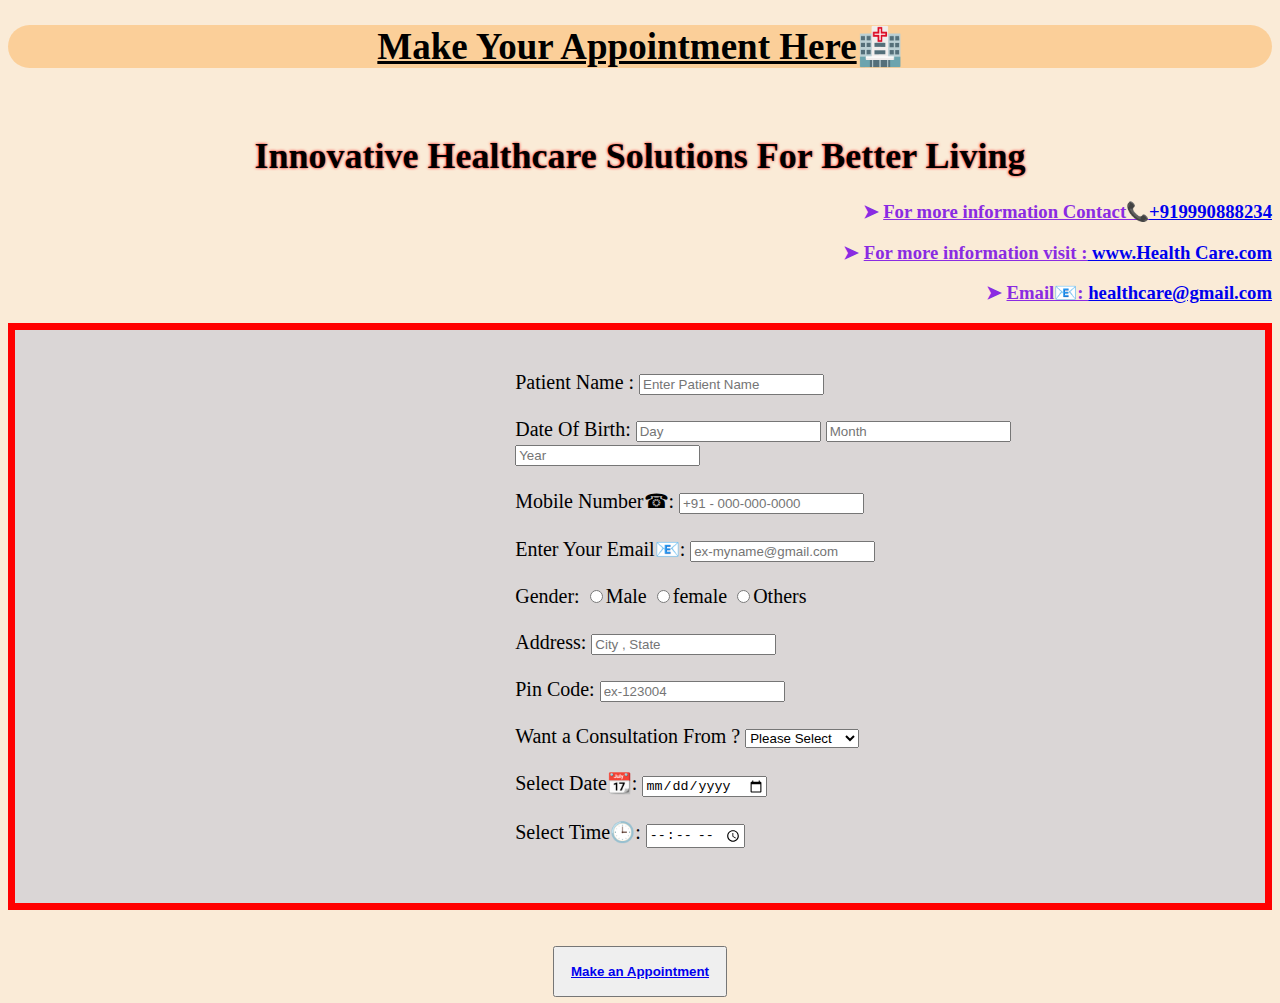
<file: appointments.html>
<!DOCTYPE html>
<html lang="en">

<head>
    <meta charset="UTF-8">
    <meta http-equiv="X-UA-Compatible" content="IE=edge">
    <meta name="viewport" content="width=device-width, initial-scale=1.0">
    <link rel="stylesheet" href="appointment.css">
    <link rel="shortcut icon" href="https://static.wixstatic.com/media/069549_3d600e59310f447f8b33b1d37ca51be1~mv2.png/v1/fill/w_400,h_419,al_c,q_85,usm_0.66_1.00_0.01,enc_auto/Appointment.png" type="image/x-icon">
    <title>Appointments</title>
</head>

<body>
    <h1 class="h1" style="border-radius: 25px"> <u>Make Your Appointment Here</u>🏥 </h1><br>
            <div class="style"><h1 style="text-shadow: 0 0 3px #FF0000;">Innovative Healthcare Solutions For Better Living</h1></div>
    <span><h3 class="h3">➤ <u>For more information Contact📞<a href="tel:+919990888234">+919990888234</a></u></h3></span>
    <h3 class="h3">➤ <u>For more information visit :</u><a id="info" href="index.html" target="_blank"> www.Health
            Care.com</a></h3>
    <h3 class="h3">➤ <u>Email📧: </u><a id="mail" href="mailto:healthcare@gmail.com">healthcare@gmail.com</a></h3>
    <form class="form" action="" class="Appointment">
        <div style="width: 80%; margin-inline: auto;">
            <div style="width: 60%; margin-inline: 23rem; text-align: start; padding-top: 2rem;">
                <span >Patient Name :</span> <input type="text" name="" id="check" placeholder="Enter Patient Name"><br><br>
                <span>Date Of Birth: </span>
                <input type="number" name="" id="" placeholder="Day">
                <input type="number" name="" id="" placeholder="Month">
                <input type="number" name="" id="" placeholder="Year"><br><br>
                <span>Mobile Number☎:</span> <input type="" name="" id="" placeholder="+91 - 000-000-0000"><br><br>
                <span>Enter Your Email📧: </span><input type="email" name="" id="" placeholder="ex-myname@gmail.com"><br><br>
                Gender: <label for="Male"><input type="radio" name="Male" id="Male">Male </label>
                <label for="Female"><input type="radio" name="Male" id="Female">female</label>
                <label for="Others"><input type="radio" name="Male" id="Others">Others </label><br><br>
                <span>Address: </span><input type="text" placeholder="City , State"><br><br>
                <span>Pin Code: </span><input type="text" placeholder="ex-123004"><br><br>
                <span>Want a Consultation From ?</span>
                <select id="select" name="" id="">
                    <option value="">Please Select</option selected>
                    <option value="">Dentist</option>
                    <option value="">Cardiologist</option>
                    <option value="">Oncologist</option>
                    <option value="">Neurologist</option>
                    <option value="">Urologist</option>
                    <option value="">Physiotherapist</option>
                </select><br><br>
                <span>Select Date📆:</span> <input type="date"><br><br> <span>Select Time🕒:</span> <input type="time">
            </div><br><br>
        </div>
    </form><br><br>
    <div class="class">
        <button style="padding: 16px; font-weight: bold;"><a href="submit (1).html">Make an Appointment</a></button>
    </div>


</body>

</html>
</file>
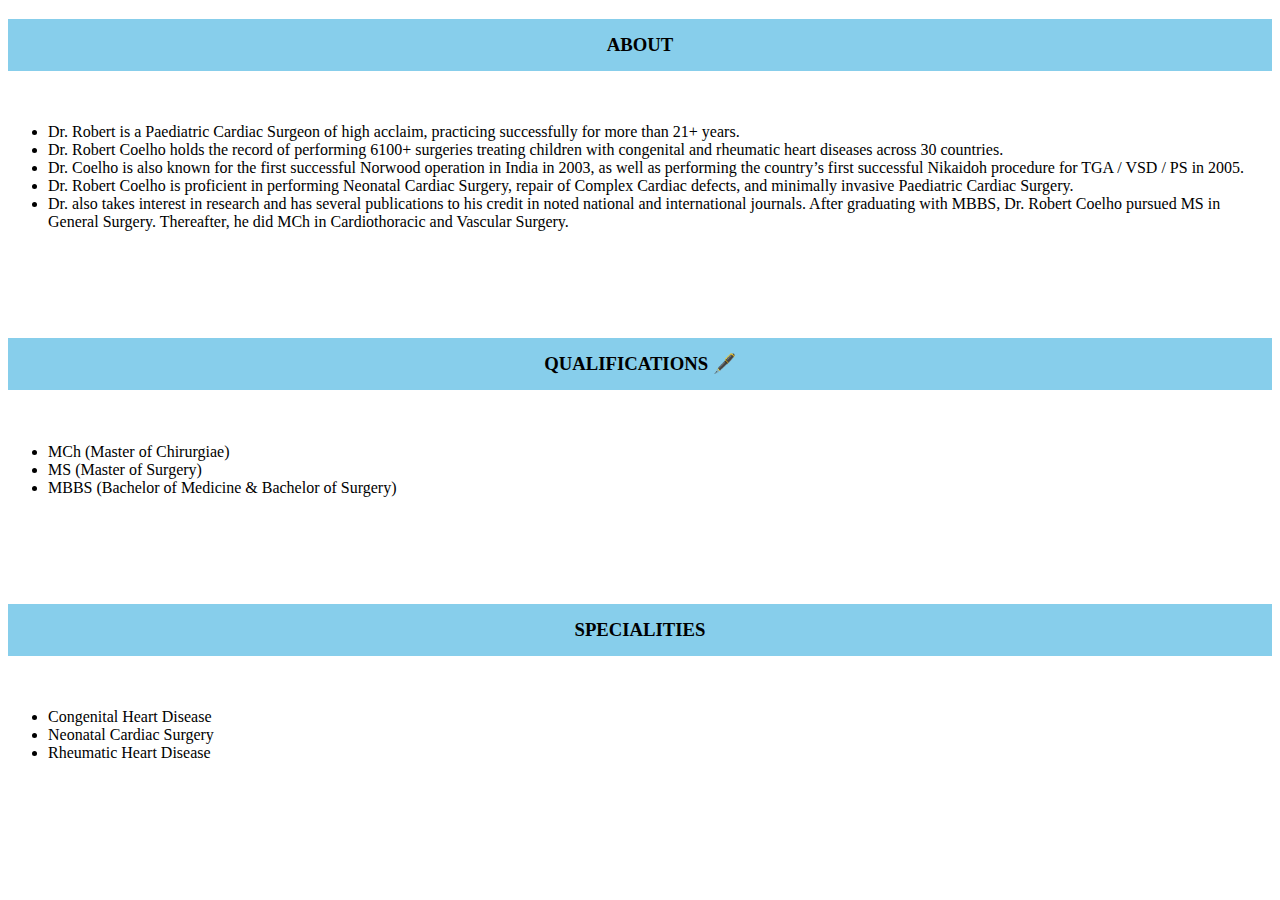
<file: cardiologist.html>
<!DOCTYPE html>
<html lang="en">
<head>
    <meta charset="UTF-8">
    <meta http-equiv="X-UA-Compatible" content="IE=edge">
    <meta name="viewport" content="width=device-width, initial-scale=1.0">
    <title>Dr. ROBERT COELHO (Pediatric Cardiologist)</title>
    <link rel="stylesheet" href="about_doctor.css">
    <link rel="shortcut icon" href="https://encrypted-tbn0.gstatic.com/images?q=tbn:ANd9GcQtaQgnHyBJNW5pSSlkacWFKkmifqUOggHSdQ&usqp=CAU" type="image/x-icon">
</head>
<body>



    <h3>ABOUT</h3>
    <br>
    
        <ul>
            <li>Dr. Robert is a Paediatric Cardiac Surgeon of high acclaim, practicing successfully for more than 21+ years.</li>
            <li>Dr. Robert Coelho holds the record of performing 6100+ surgeries treating children with congenital and rheumatic heart diseases across 30 countries.</li>
            <li>Dr. Coelho is also known for the first successful Norwood operation in India in 2003, as well as performing the country’s first successful Nikaidoh procedure for TGA / VSD / PS in 2005.</li>
            <li>Dr. Robert Coelho is proficient in performing Neonatal Cardiac Surgery, repair of Complex Cardiac defects, and minimally invasive Paediatric Cardiac Surgery.</li>
            <li>Dr. also takes interest in research and has several publications to his credit in noted national and international journals.
                After graduating with MBBS, Dr. Robert Coelho pursued MS in General Surgery. Thereafter, he did MCh in Cardiothoracic and Vascular Surgery.</li>
        </ul>
   
    
    <br><br><br><br>
        
        <h3>QUALIFICATIONS <span> 🖋️</span> </h3>
        <br>

            <ul>
                <li>MCh <span>  (Master of Chirurgiae)</span></li>
                <li>MS  <span>  (Master of Surgery) </span></li>
                <li>MBBS <span> (Bachelor of Medicine & Bachelor of Surgery)</span></li>
            </ul>
        

        <br><br><br><br>

    
        <h3>SPECIALITIES</h3>
        <br>
        <ul>
            <li>Congenital Heart Disease</li>
            <li>Neonatal Cardiac Surgery</li>
            <li>Rheumatic Heart Disease</li>
        </ul>
    
    
       
</body>
</html>
</file>
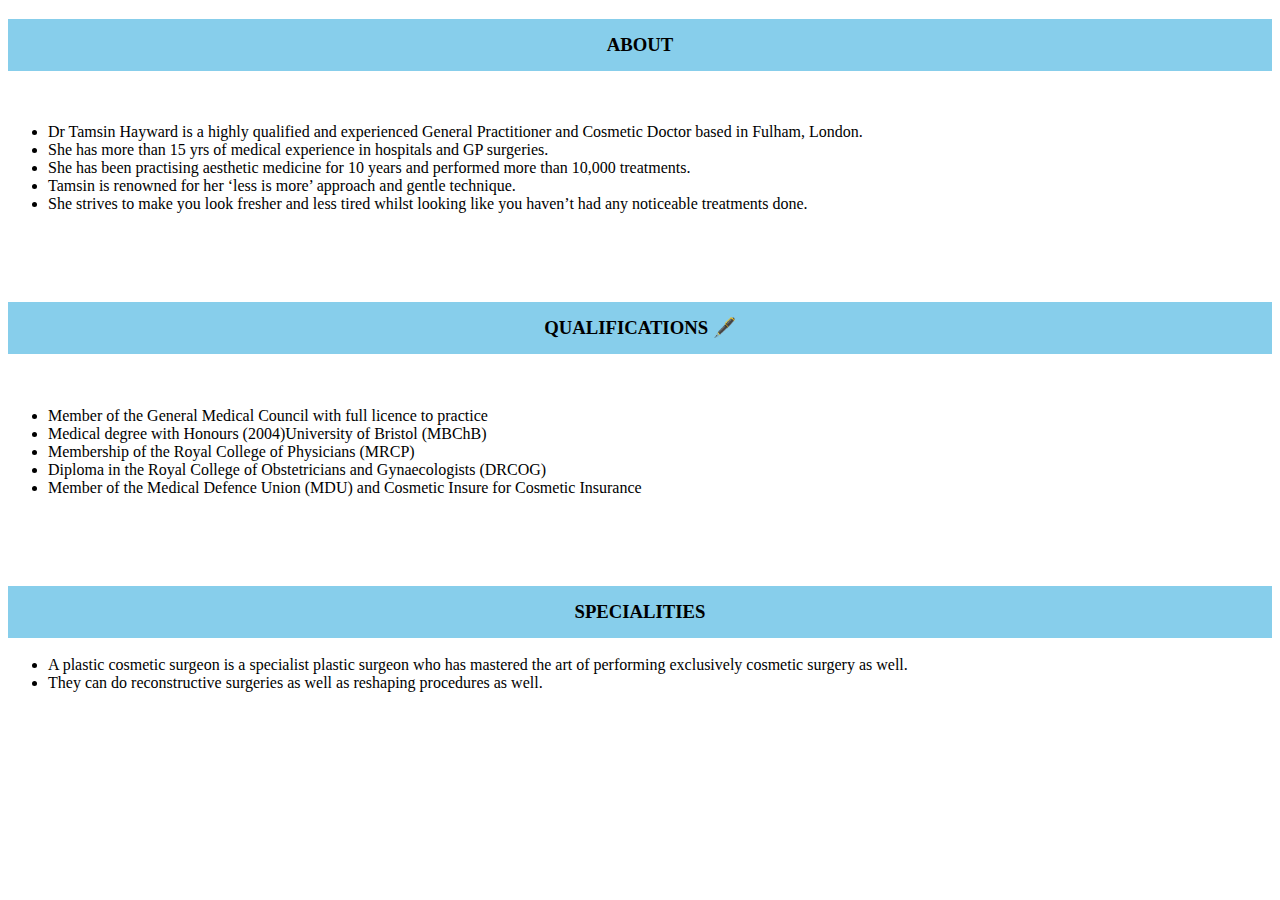
<file: cosmetic.html>
<!DOCTYPE html>
<html lang="en">
<head>
    <meta charset="UTF-8">
    <meta http-equiv="X-UA-Compatible" content="IE=edge">
    <meta name="viewport" content="width=device-width, initial-scale=1.0">
    <title>Dr. JENNIFER (Plastic Surgeon)</title>
    <link rel="stylesheet" href="about_doctor.css">
    <link rel="shortcut icon" href="https://encrypted-tbn0.gstatic.com/images?q=tbn:ANd9GcQtaQgnHyBJNW5pSSlkacWFKkmifqUOggHSdQ&usqp=CAU" type="image/x-icon">
</head>
<body>
    <h3>ABOUT</h3> <br>
    <ul>
        <li>Dr Tamsin Hayward is a highly qualified and experienced General Practitioner and Cosmetic Doctor based in Fulham, London.</li>
        <li>She has more than 15 yrs of medical experience in hospitals and GP surgeries.</li>
        <li>She has been practising aesthetic medicine for 10 years and performed more than 10,000 treatments.</li>
        <li>Tamsin is renowned for her ‘less is more’ approach and gentle technique.</li>
        <li>She strives to make you look fresher and less tired whilst looking like you haven’t had any noticeable treatments done.</li>
    </ul>

    <br><br><br>

    <h3>QUALIFICATIONS <span> 🖋️</span> </h3> <br>
    <ul>
        <li>Member of the General Medical Council with full licence to practice</li>
        <li>Medical degree with Honours (2004)University of Bristol (MBChB)</li>
        <li>Membership of the Royal College of Physicians (MRCP)</li>
        <li>Diploma in the Royal College of Obstetricians and Gynaecologists (DRCOG)</li>
        <li>Member of the Medical Defence Union (MDU) and Cosmetic Insure for Cosmetic Insurance</li>
    </ul>
    
    <br><br><br>

    <h3>SPECIALITIES</h3>
    <ul>
        <li>A plastic cosmetic surgeon is a specialist plastic surgeon who has mastered the art of performing exclusively cosmetic surgery as well.</li>
        <li>They can do reconstructive surgeries as well as reshaping procedures as well.</li>
    </ul>
</body>
</html>
</file>
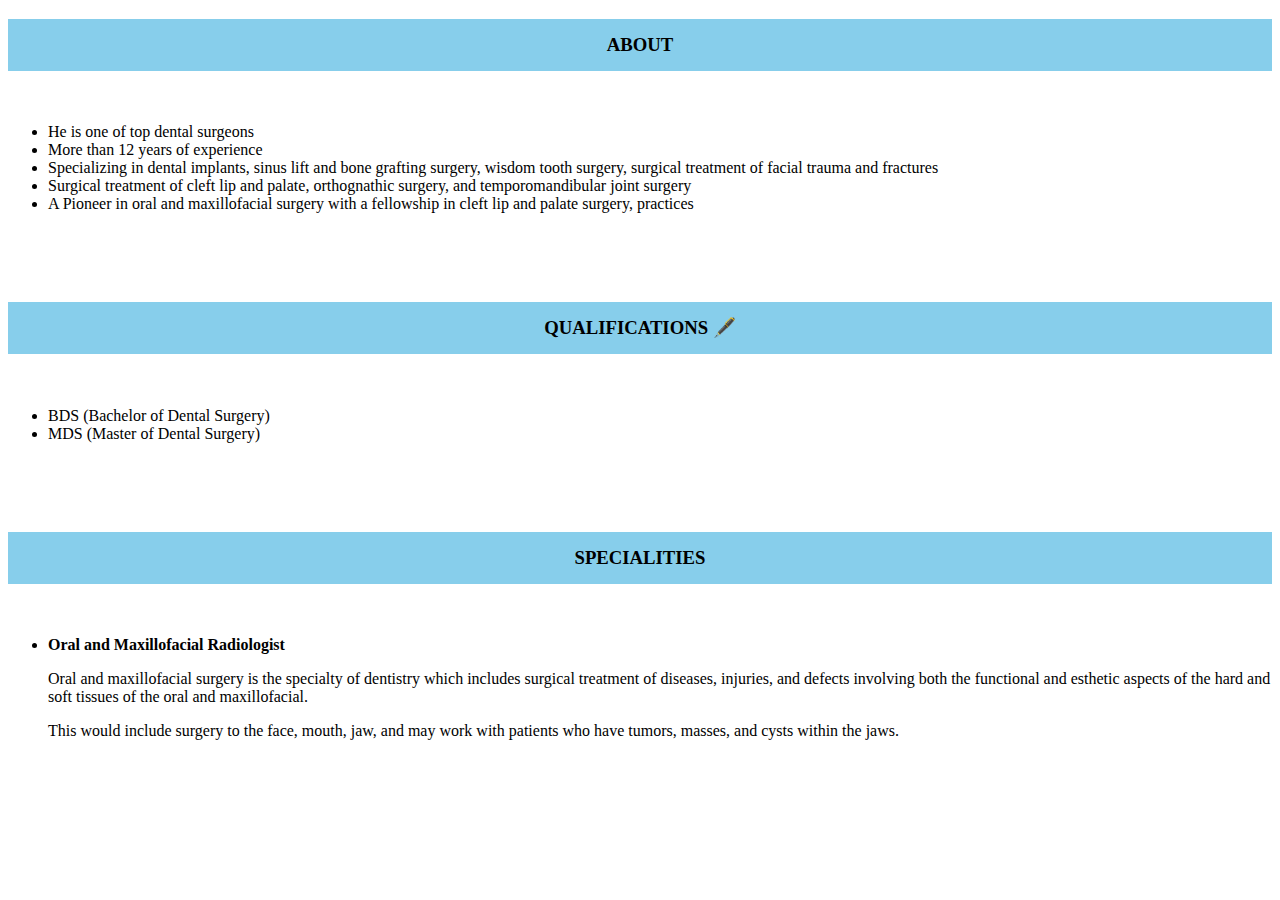
<file: dentist.html>
<!DOCTYPE html>
<html lang="en">
<head>
    <meta charset="UTF-8">
    <meta http-equiv="X-UA-Compatible" content="IE=edge">
    <meta name="viewport" content="width=device-width, initial-scale=1.0">
    <title>Dr. MATHEW (Dental Surgeon)</title>
    <link rel="stylesheet" href="about_doctor.css">
    <link rel="shortcut icon" href="https://encrypted-tbn0.gstatic.com/images?q=tbn:ANd9GcQtaQgnHyBJNW5pSSlkacWFKkmifqUOggHSdQ&usqp=CAU" type="image/x-icon">
</head>
<body>  
    <h3>ABOUT</h3>
    <br>

        <ul>
            <li>He is one of top dental surgeons</li>
            <li>More than 12 years of experience</li>
            <li>Specializing in dental implants, sinus lift and bone grafting surgery, wisdom tooth surgery, surgical treatment of facial trauma and fractures</li>
            <li>Surgical treatment of cleft lip and palate, orthognathic surgery, and temporomandibular joint surgery</li>
            <li>A Pioneer in oral and maxillofacial surgery with a fellowship in cleft lip and palate surgery, practices</li>
        </ul>

        <br><br><br>
        <h3>QUALIFICATIONS <span> 🖋️</span> </h3>
        <br>
        <ul>
            <li>BDS (Bachelor of Dental Surgery)</li>
            <li>MDS (Master of Dental Surgery)</li>
        </ul>
    
        <br><br><br>

        <h3>SPECIALITIES</h3>
        <br>
        <ul>
            <li><b>Oral and Maxillofacial Radiologist</b></li>
            <p>
                Oral and maxillofacial surgery is the specialty of dentistry which includes surgical treatment of diseases, injuries, and defects involving both the functional and esthetic aspects of the hard and soft tissues of the oral and maxillofacial. 
                <p>This would include surgery to the face, mouth, jaw, and may work with patients who have tumors, masses, and cysts within the jaws.</p> 
            </p>
        </ul>
</body>
</html>
</file>
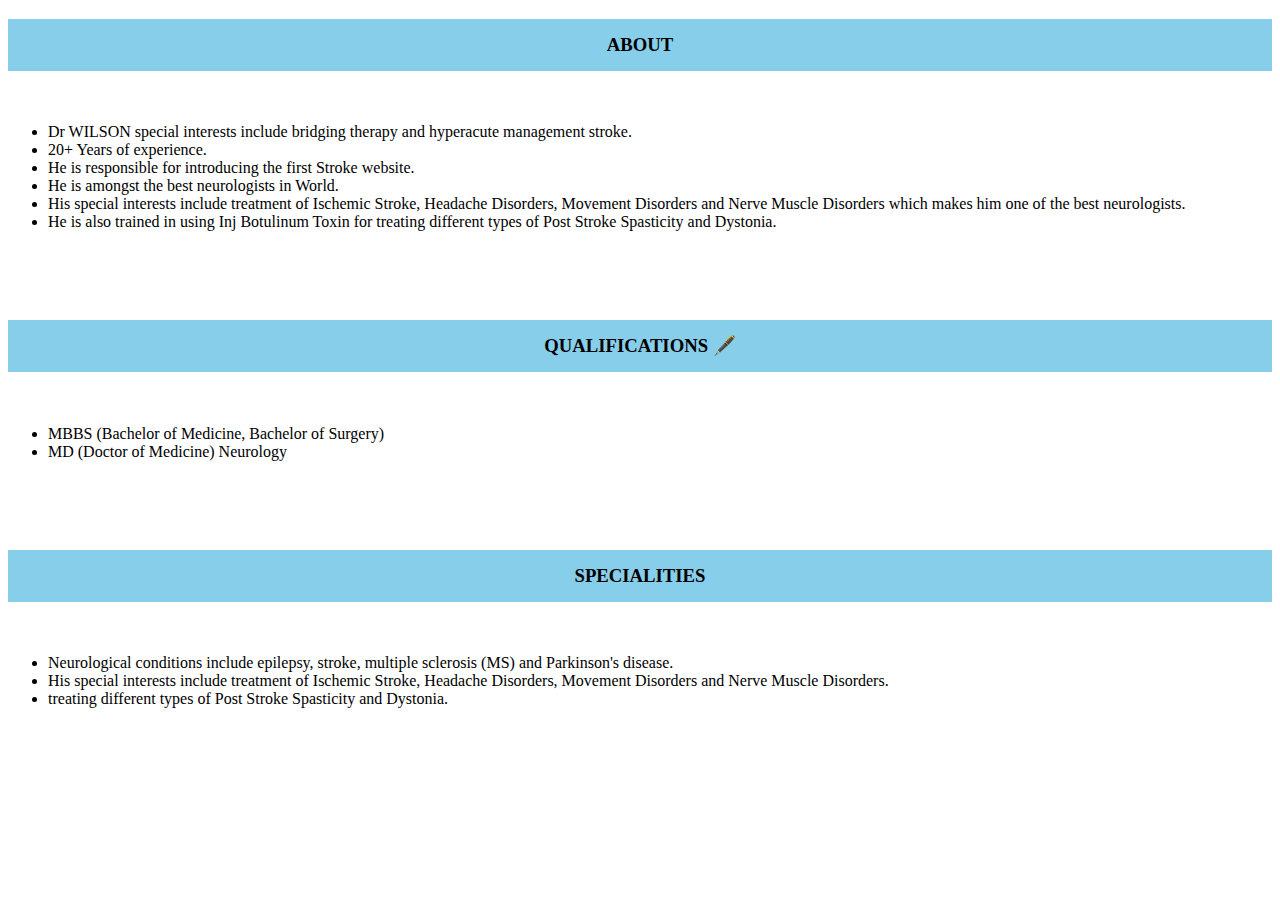
<file: neurologist.html>
<!DOCTYPE html>
<html lang="en">
<head>
    <meta charset="UTF-8">
    <meta http-equiv="X-UA-Compatible" content="IE=edge">
    <meta name="viewport" content="width=device-width, initial-scale=1.0">
    <title>Dr. WILSON (Neurologist)</title>
    <link rel="stylesheet" href="about_doctor.css">
    <link rel="shortcut icon" href="https://encrypted-tbn0.gstatic.com/images?q=tbn:ANd9GcQtaQgnHyBJNW5pSSlkacWFKkmifqUOggHSdQ&usqp=CAU" type="image/x-icon">
</head>
<body>
    <h3>ABOUT</h3>
    <br>
    
    <ul>

        <li>Dr WILSON special interests include bridging therapy and hyperacute management stroke.</li>
        <li>20+ Years of experience.</li>
        <li>He is responsible for introducing the first Stroke website.</li>
        <li>He is amongst the best neurologists in World.</li>
        <li>His special interests include treatment of Ischemic Stroke, Headache Disorders,  Movement Disorders and Nerve Muscle Disorders which makes him one of the best neurologists.</li>
        <li>He is also trained in using Inj Botulinum Toxin for treating different types of Post Stroke Spasticity and Dystonia.</li>
    </ul>

    <br><br><br>

    <h3>QUALIFICATIONS <span> 🖋️</span> </h3>
    <br>
    <ul>
        <li>MBBS (Bachelor of Medicine, Bachelor of Surgery)</li>
        <li>MD (Doctor of Medicine)  Neurology</li>
    </ul>

    <br><br><br>

    <h3>SPECIALITIES</h3><br>
    <ul>
        <li>Neurological conditions include epilepsy, stroke, multiple sclerosis (MS) and Parkinson's disease.</li>
        <li>His special interests include treatment of Ischemic Stroke, Headache Disorders,  Movement Disorders and Nerve Muscle Disorders.</li>
        <li>treating different types of Post Stroke Spasticity and Dystonia.</li>
    </ul>
</body>
</html>
</file>
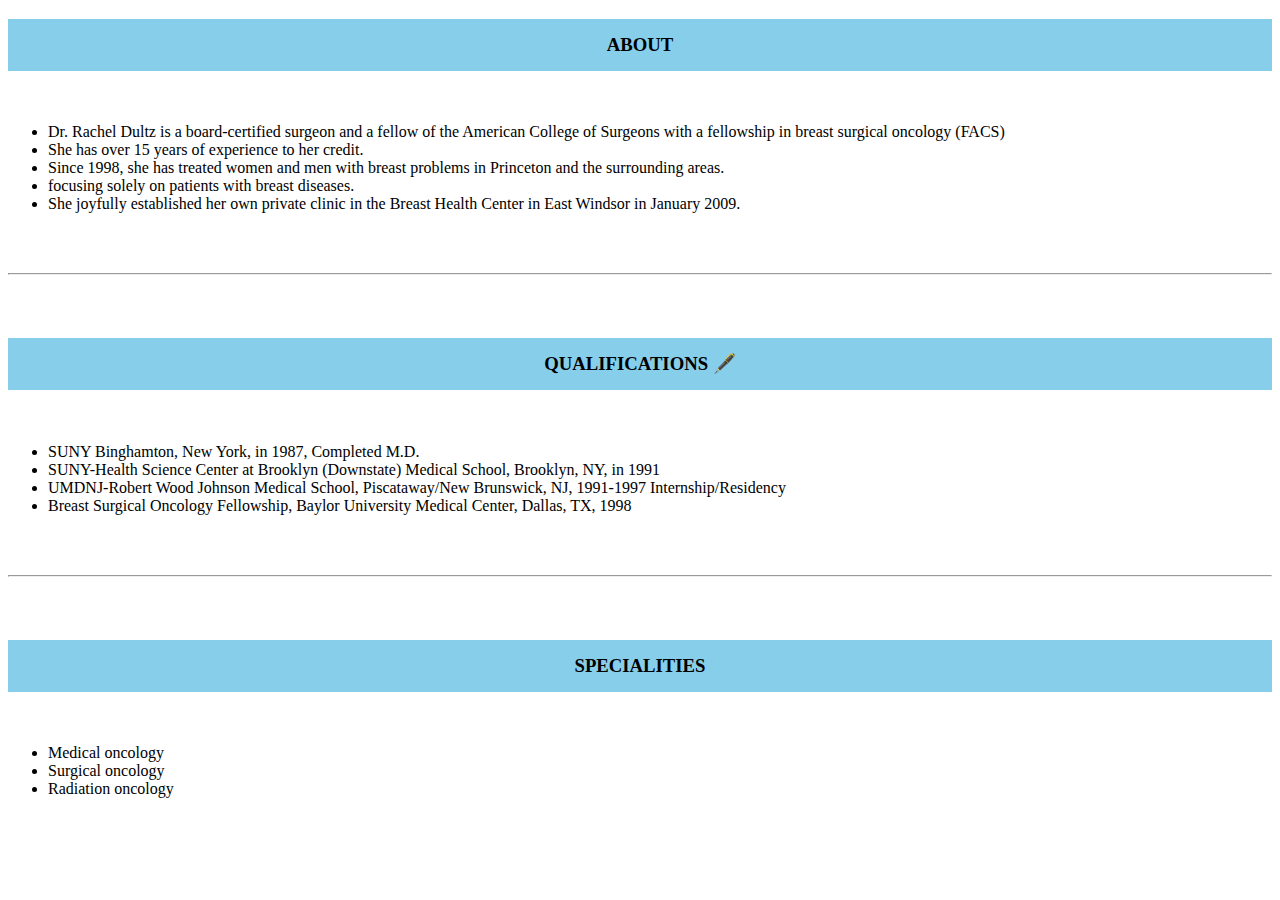
<file: oncologist.html>
<!DOCTYPE html>
<html lang="en">
<head>
    <meta charset="UTF-8">
    <meta http-equiv="X-UA-Compatible" content="IE=edge">
    <meta name="viewport" content="width=device-width, initial-scale=1.0">
    <title>Dr. RACHEL DULTZ (Oncologist)</title>
    <link rel="stylesheet" href="about_doctor.css">
    <link rel="shortcut icon" href="https://encrypted-tbn0.gstatic.com/images?q=tbn:ANd9GcQtaQgnHyBJNW5pSSlkacWFKkmifqUOggHSdQ&usqp=CAU" type="image/x-icon">
    
</head>
<body>

    <h3>ABOUT</h3>
    <br> 
    <p>
        <ul>
            <li>Dr. Rachel Dultz is a board-certified surgeon and a fellow of the American College of Surgeons with a fellowship in breast surgical oncology (FACS)</li>
            <li>She has over 15 years of experience to her credit.</li>
            <li>Since 1998, she has treated women and men with breast problems in Princeton and the surrounding areas.</li>
            <li>focusing solely on patients with breast diseases.</li>
            <li> She joyfully established her own private clinic in the Breast Health Center in East Windsor in January 2009.</li>
        </ul>
    </p>

    <br><br><hr><br><br>

    <p>
        <h3>QUALIFICATIONS <span> 🖋️</span> </h3><br>
        <ul>
            <li>SUNY Binghamton, New York, in 1987, Completed M.D.</li>
            <li>SUNY-Health Science Center at Brooklyn (Downstate) Medical School, Brooklyn, NY, in 1991</li>
            <li>UMDNJ-Robert Wood Johnson Medical School, Piscataway/New Brunswick, NJ, 1991-1997 Internship/Residency</li>
            <li>Breast Surgical Oncology Fellowship, Baylor University Medical Center, Dallas, TX, 1998</li>
        </ul>
    </p>

    <br><br><hr><br><br>

    <p>
        <h3>SPECIALITIES</h3>
        <br>
        <ul>
            <li>Medical oncology</li>
            <li>Surgical oncology</li>
            <li>Radiation oncology</li>
        </ul>
    </p>


 
</body>
</html>
</file>
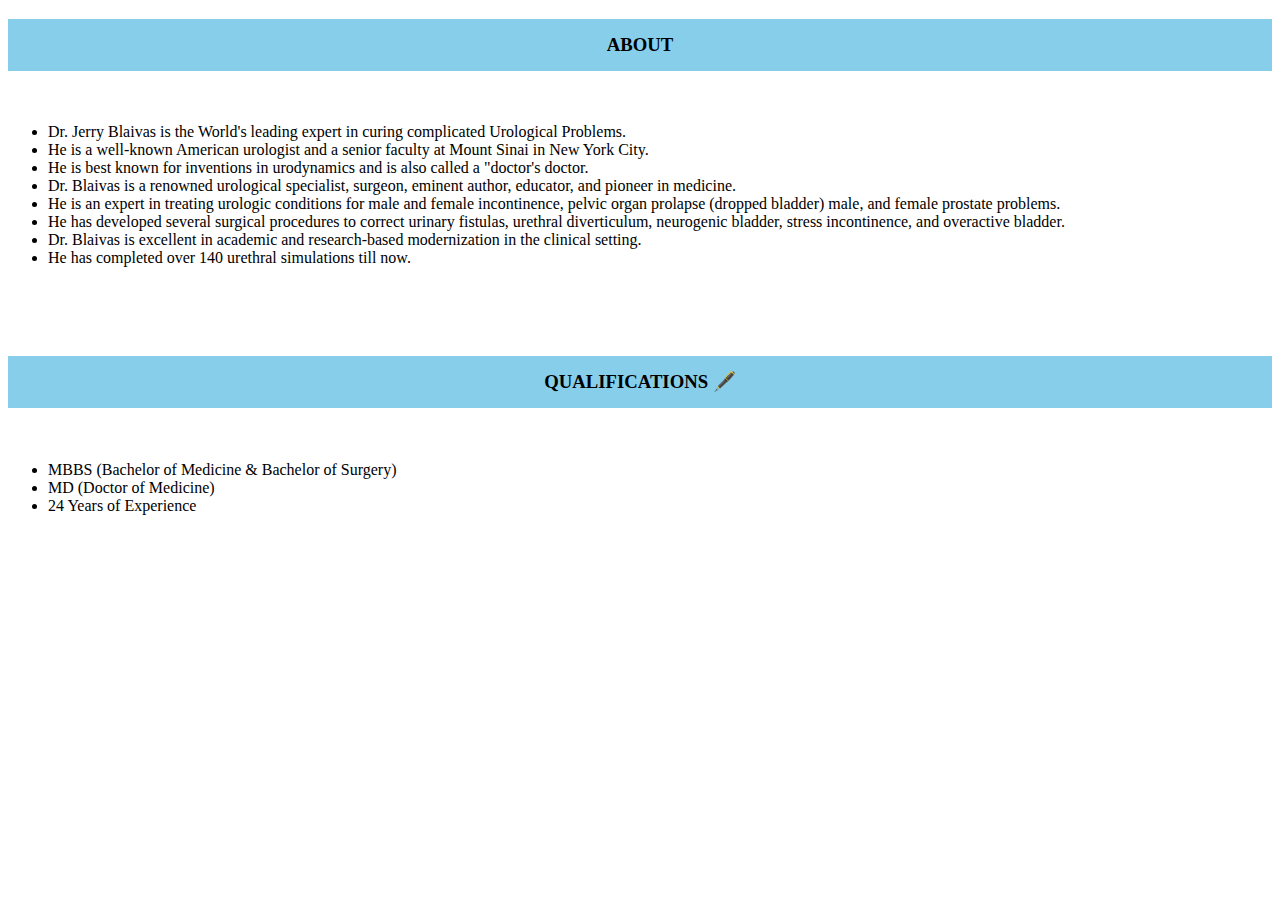
<file: urologist.html>
<!DOCTYPE html>
<html lang="en">
<head>
    <meta charset="UTF-8">
    <meta http-equiv="X-UA-Compatible" content="IE=edge">
    <meta name="viewport" content="width=device-width, initial-scale=1.0">
    <title>Dr. BLAIVAS (Urologist)</title>
    <link rel="stylesheet" href="about_doctor.css">
    <link rel="shortcut icon" href="https://encrypted-tbn0.gstatic.com/images?q=tbn:ANd9GcQtaQgnHyBJNW5pSSlkacWFKkmifqUOggHSdQ&usqp=CAU" type="image/x-icon">
</head>
<body>
    
    <h3>ABOUT</h3>
    <br>
    <ul>
        <li>Dr. Jerry Blaivas is the World's leading expert in curing complicated Urological Problems.</li>
        <li>He is a well-known American urologist and a senior faculty at Mount Sinai in New York City.</li>
        <li>He is best known for inventions in urodynamics and is also called a "doctor's doctor.</li>
        <li>Dr. Blaivas is a renowned urological specialist, surgeon, eminent author, educator, and pioneer in medicine.</li>
        <li>He is an expert in treating urologic conditions for male and female incontinence, pelvic organ prolapse (dropped bladder) male, and female prostate problems.</li>
        <li>He has developed several surgical procedures to correct urinary fistulas, urethral diverticulum, neurogenic bladder, stress incontinence, and overactive bladder.</li>
        <li>Dr. Blaivas is excellent in academic and research-based modernization in the clinical setting.</li>
        <li>He has completed over 140 urethral simulations till now.</li>
    </ul>

    <br><br><br>

    <h3>QUALIFICATIONS <span> 🖋️</span> </h3><br>
    <ul>
        <li>MBBS (Bachelor of Medicine & Bachelor of Surgery)</li>
        <li>MD (Doctor of Medicine)</li>
        <li>24 Years of Experience</li>
    </ul>

</body>
</html>
</file>
<file: appointment.css>
body{
    background-color:antiquewhite;
}
.Appointment:hover{
    background-color: grey;   
}
.Appointment{
    display: flex;
    flex-direction: column;
    align-items: center;
    margin-top: 20px;
    border: 4px solid rgb(241, 64, 64);
    border-width: 5px;
    display: inline-block;
    padding-top: 9px;
    padding-left:9px;
    padding-bottom: 9px;
    padding-right: 9px;
    margin-left: auto;
    margin-right: auto;
}
.h3{
    text-align: right;
    bottom: 20px;
    color: blueviolet;
    margin-left: auto;
}
.h1{
    text-align: center;
    background-color:rgb(251, 207, 153);
    font-size: 37px;
}
.form{
    text-align: center;
    border: 10px solid red;
    padding-top: 9px;
    padding-left:9px;
    padding-bottom: 9px;
    padding-right: 9px;
    background-color: rgb(218, 214, 214);
    border-width: 7px;
    font-size: 20px;
}
.class{
    text-align: center;
}
.style{
    text-align: center;
    font-size: 18px;
    transition: all 1s ease-out;
}
.style:hover{
    font-size: 25px;
}
</file>
<file: about_doctor.css>
h3{
    text-align: center;
    padding: 15px;
    background: skyblue;
}
</file>
